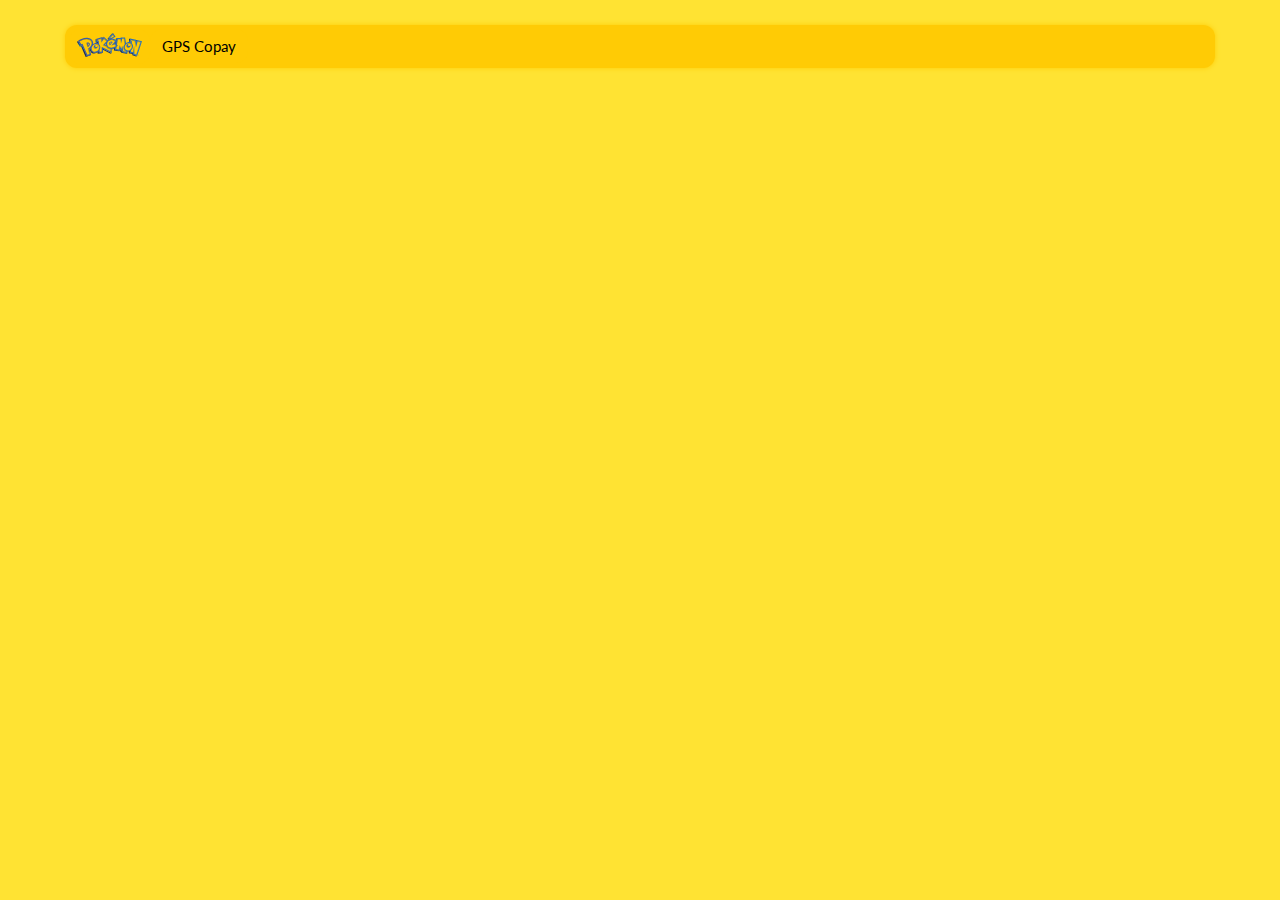
<file: gpscopay.html>
<!DOCTYPE html>
<html class="full">
    <head>
        <title>Videoclub: GPS Copay</title>
        <meta name="viewport" content="width=device-width">
        <link rel="stylesheet" href="res/styles.css">
    </head>
    <body>
        <table class="full">
            <tr>
                <td>
                    <div class="nav">
                        <a href="." class="logolink">
                            <img src="poke.svg">
                        </a>
                        <a href="gpscopay.html" title="Encuentra tu servicio Copay urbano con este mapa en tiempo real.">GPS Copay</a>
                    </div>
                </td>
            </tr>
            <tr style="height: 100%">
                <td>
                    <iframe id="gps" referrerpolicy="no-referrer" src="https://bus.copay.com.uy:10443/pub/"></iframe>
                </td>
            </tr>
        </table>
    </body>
</html>
</file>
<file: res/styles.css>
@import url('https://fonts.googleapis.com/css2?family=Lato&display=swap');
@import url('https://fonts.googleapis.com/css2?family=Material+Symbols+Outlined:opsz,wght,FILL,GRAD@20..48,100..700,0..1,-50..200');
.icononofill {
  font-variation-settings:
  'FILL' 0,
  'wght' 400,
  'GRAD' 0,
  'opsz' 20
}
.iconofill {
  font-variation-settings:
  'FILL' 1,
  'wght' 400,
  'GRAD' 0,
  'opsz' 20
}

#gps {
    width: 100%;
    height: 100%;
    border: 0;
}

body {
    margin: 0;
    width: 100%;
    height: 100%;
    font-family: "Lato", sans-serif;
    font-weight: 400;
    font-style: normal;
    font-size: 12pt;
    background: #ffe333;
}

.full {
    margin: 0;
    border-collapse: collapse;
    width: 100%;
    height: 100%;
}

.full td {
    padding: 0;
    margin: 0;
}

.full table {
    overflow: hidden;
}

div.nav {
    margin: 25px 65px 25px 65px;
    padding: 4px;
    overflow: hidden;
    background-color: #ffcb05;
    box-shadow: #ffcb05 0 0 5px;
    border-radius: 12px;
    box-sizing: border-box;
}

div.nav > a {
    float: left;
    display: block;
    color: black;
    text-align: center;
    padding: 8px 12px;
    font-size: 95%;
    text-decoration: none;
    border-radius: 12px;
    background-color: #ffcb05;
    cursor: pointer;
    display: inline-block;
}

div.nav > a:hover {
    background-color: #d9b024;
}

div.nav > a.logolink {
    padding: 4px 8px;
}

div.nav > a.logolink > img {
    height: 24px;
}
.naviactions {
    float: right !important;
}


#tabla tr:hover {
    background-color: rgb(215,215,255);
}

#tabla th {
    background-color: rgb(215,215,255);
}

#tabla {
    background-color: #ccf;
    width: 100%;
    border-collapse: collapse;
    border-radius: 10px;
    overflow: hidden;
}

.tabentry {
    text-decoration: none;
    color: inherit;
    display: block;
}

.piframe {
    position: fixed;
    bottom: 0;
    right: 0;
    width: 400px;
    height: 300px;
    border: none;
}

.transp {
    background: none transparent;
}

.box {
    margin: 25px 65px 25px 65px;
    padding: 4px;
    background-color: #bbd;
    border-radius: 12px;
    box-shadow: #bbc 0 0 5px;
}

.aud {
    height: 24pt;
    vertical-align: middle;
    border-radius: 5px;
}
.playtable {
    border-collapse: collapse;
    border: none;
    margin: 0;
    padding: 0;
}
.cov {
    height: 26pt;
    vertical-align: middle;
    border-radius: 5px;
    margin-left: 5px;
    margin-right: 10px;
}

.marqtrack {
    display: inline-block;
    width: 200px;
    vertical-align: middle;
}

input, .input{
    border: none;
    background-color: #3663ad;
    border-radius: 8px;
    box-shadow: #3663ad 0 0 5px;
    margin: 2px;
    font-family: inherit;
    font-size: inherit;
    color: white;
    padding: 9px 12px;
}
a.input {
    text-decoration: none;
    color: inherit;
    cursor: default;
    display: inline-block;
    margin: 2px;
}
input[type=text] {
    outline: none;
    width: 500px;
    max-width: 70%;
}
input[type=button]:hover {
    background-color: #557dca;
}
input[type=button]:active {
    background-color: #4363a1;
}
input::placeholder {
    color: #bbb;
}
.center {
    text-align: center;
}

.content {
    margin: 10px;
}

.margin {
    margin: 30px;
}
.wide1 {
    width: 90%;
}
.info {
    background-image: url(info_FILL0_wght400_GRAD200_opsz48.svg);
    background-repeat: no-repeat;
    border: none;
    background-position: 15px center;
    background-color: rgb(225,225,255);
    border-radius: 12px;
    box-shadow: rgb(225,225,255) 0 0 5px;
    padding: 20px 75px;
    margin: 25px 55px 25px 55px;
    font-family: inherit;
    font-size: 150%;
    font-weight: 500;
    text-align: left;
}
.badge {
    border: none;
    background-color: rgb(255,255,205);
    border-radius: 5px;
    padding: 3px 5px;
    font-family: inherit;
    display: inline-block;
    font-size: 50%;
    vertical-align: middle;
}
.popup {
    background-color: rgb(220,220,255);
    border-radius: 12px;
    box-shadow: rgb(220,220,255) 0 0 5px;
    padding: 20px;
    width: 100%;
    height: 100%;
    box-sizing: border-box;
    overflow-y: auto;
}
.popup2 {
    position: fixed;
    top: 0;
    left: 0;
    width: 100%;
    height: 100%;
    padding: 10px 50px 40px 10px;
    box-sizing: border-box;
}
.error {
    background-image: url(error_FILL0_wght400_GRAD200_opsz48.svg);
    background-repeat: no-repeat;
    border: none;
    background-position: 15px center;
    background-color: rgb(255,210,200);
    border-radius: 12px;
    box-shadow: rgb(255,210,200) 0 0 5px;
    padding: 20px 75px;
    margin: 25px 55px 25px 55px;
    font-family: inherit;
    font-size: 150%;
    font-weight: 500;
    text-align: left;
}
.errorbox {
    font-size: 100%;
    font-weight: normal;
}


.welcome {font-size: 200%;font-weight: 600;}

a.bigbutton {
    background-repeat: no-repeat;
    border: none;
    background-position: 15px center;
    background-color: rgb(210,210,255);
    border-radius: 12px;
    box-shadow: rgb(210,210,255) 0 0 5px;
    padding: 20px 75px;
    margin: 10px;
    font-family: inherit;
    text-align: left;
    display: inline-block;
    text-decoration: none;
    color: inherit;
    max-width: 400px;
}

span.large {
    font-size: 150%;
    font-weight: 500;
    display: block;
}

a.bigbutton:hover {
    background-color: rgb(220,220,255);
}
.pokebutton {
    cursor: pointer;
}
div.pokebutton {
    background-repeat: no-repeat;
    background-position: center center;
    background-color: #ffcb05;
    box-shadow: #efbf08 0 0 5px;
    border: none;
    border-radius: 12px;
    padding: 10px;
    margin: 6px;
    font-family: inherit;
    text-align: left;
    display: inline-block;
    text-decoration: none;
    color: inherit;
    vertical-align: bottom;
    width: 140px;
    max-width: 140px;
}
div.pokebutton:hover {
    background-color: #d9b024;
}
span.pokename {
    font-size: 18px;
    float: left;
}
button.pokefav {
    background-color: transparent;
    border: none;
    padding: 0;
    margin: 0;
    float: right;
    cursor: pointer;
}
.pokeimg {
    display: block;
    margin-left: auto;
    margin-right: auto;
    margin-bottom: 8px;
    filter: drop-shadow(2px 2px 5px #ac8c1d);
}
#searchstatus {
    font-weight: bold;
}
#results {
    margin: 0px 20px;
}
#pokedetails {
    background-color: #ffcb05;
    box-shadow: #b6930e 0 0 10px;
    border: none;
    border-radius: 12px;
    padding: 10px;
    font-family: inherit;
    text-align: left;
    text-decoration: none;
    color: inherit;
    width: 70%;
    max-width: 400px;
    outline: none;
}
#pokedetails::backdrop {
    backdrop-filter: blur(8px);
}
#pokedetailsdialog table {
    width: 100%;
    border-collapse: collapse;
}
#pokedetailsdialog td {
    border-bottom: 2px solid black;
    padding: 5px;
}
#pokedetailsdialog img {
    padding: 5px;
    display:block;
    margin-left: auto;
    margin-right: auto;
    filter: drop-shadow(2px 2px 5px #ac8c1d);
}
#pokedetailsdialog h2 {
    text-transform: capitalize;
    text-align: center;
    margin: 10px;
    filter: drop-shadow(0px 0px 12px #ac8c1d);
}
.detactions {
    position: absolute;
    right: 10px;
    top: 10px;
}
.detactions button {
    float: initial;
    background-color: transparent;
    border: none;
    padding: 0;
    margin: 0;
    cursor: pointer;
}
.poketype {
    border: none;
    background-color: transparent;
    border-radius: 8px;
    box-shadow: #ac8c1d 0 0 5px;
    border: #ac8c1d solid 2px;
    margin: 4px;
    display: inline-block;
    font-family: inherit;
    font-size: inherit;
    color: inherit;
    padding: 9px 12px;
    text-transform: capitalize;
}
.pokeabil {
    border: none;
    background-color: transparent;
    border-radius: 8px;
    box-shadow: #ac8c1d 0 0 5px;
    border: #ac8c1d solid 2px;
    margin: 4px;
    display: inline-block;
    font-family: inherit;
    font-size: inherit;
    color: inherit;
    padding: 9px 12px;
    text-transform: capitalize;
}
#closedetails {
    float: right;
}
#favdetails {
    float: right;
}
</file>
